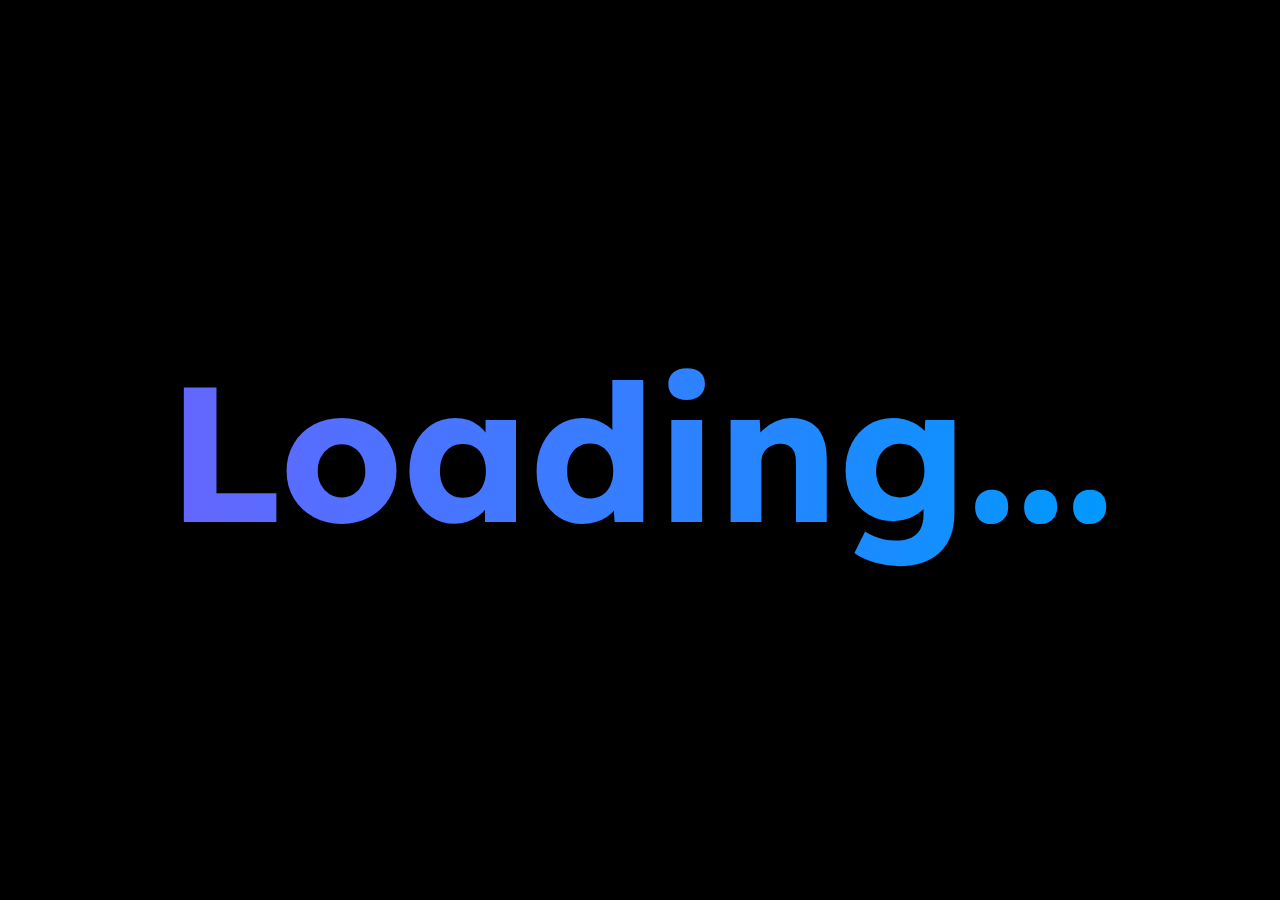
<file: index.html>
<!DOCTYPE html>
<html>
    <head>
        <title>Redd's birthday counter.</title>
        <link rel="stylesheet" href="static/redd/styles/style.css">
        <script src="https://ajax.googleapis.com/ajax/libs/jquery/3.6.1/jquery.min.js"></script>
        <meta content="Redd's birthday counter." property="og:title" />
        <meta content="The countdown to Redd's birthday." property="og:description" />
        <meta content="redd-rl.github.io/countdown" property="og:url" />
        <meta content="https://cdn.discordapp.com/attachments/382404542245109772/1135830650331594792/favicon-dark.png" property="og:image" />
        <meta content="#666666" data-react-helmet="true" name="theme-color" />
        <link href="https://fonts.googleapis.com/css?family=Lexend" rel="stylesheet">
        <link href="favicon-light.png" rel="icon" media="(prefers-color-scheme: light)"/>
        <link href="favicon-dark.png" rel="icon" media="(prefers-color-scheme: dark)"/>
    </head>
</div>
    <div id="wholeThing" onmouseover="playMusic()">
        <body>

            <canvas id="canvas"> </canvas>
            <!-- Display the countdown timer in an element -->
            <p id="demo"></p>
            <script src="static/redd/scripts/conditional.js"> </script>
            <script src="static/redd/scripts/timer.js"> </script>
            
            <audio autoplay loop id="bgmusic">
              <source src="https://cdn.discordapp.com/attachments/382404542245109772/1057180414139179018/yt1s.com_-_Hyper_Spoiler.mp3" type="audio/mp3">
            Your browser does not support the audio element.
            </audio>
            <script src="static/redd/scripts/music.js"></script>
                <div id="shadowBox">
                    <h1 class="rainbow_text_animated" id="demo">Loading...</h1>
                </div>
        </body>
    </div>
</html>
</file>
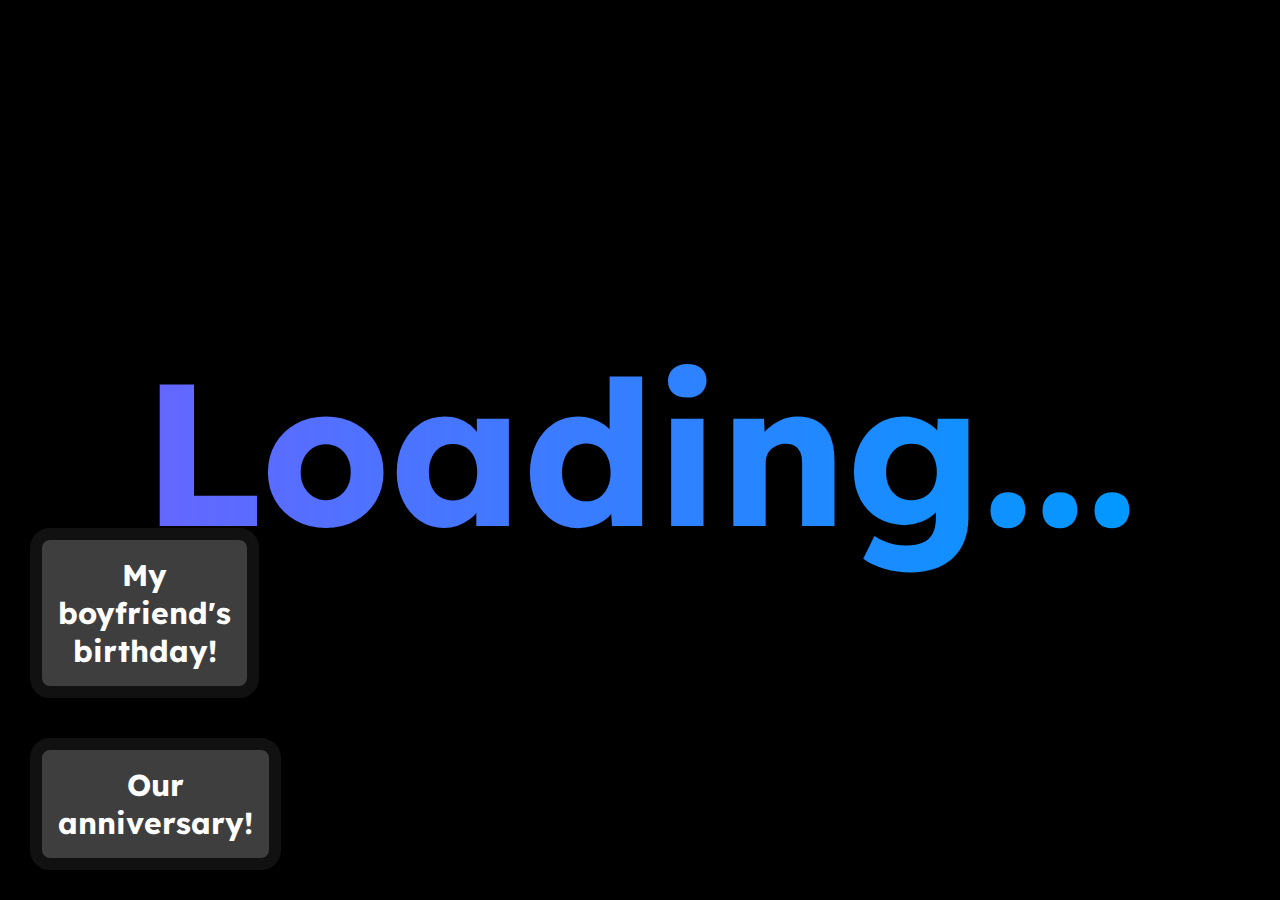
<file: akuma.html>
<!DOCTYPE html>
<html>
    <head>
        <title>Akuma's birthday counter.</title>
        <link rel="stylesheet" href="static/akuma/styles/style.css">
        <script src="https://ajax.googleapis.com/ajax/libs/jquery/3.6.1/jquery.min.js"></script>
        <meta content="Akuma's birthday counter." property="og:title" />
        <meta content="The countdown to Akuma's birthday." property="og:description" />
        <meta content="redd-rl.github.io/countdown" property="og:url" />
        <meta content="https://cdn.discordapp.com/attachments/382404542245109772/1135830650331594792/favicon-dark.png" property="og:image" />
        <meta content="#666666" data-react-helmet="true" name="theme-color" />
        <link href="https://fonts.googleapis.com/css?family=Lexend" rel="stylesheet">
        <link href="favicon-light.png" rel="icon" media="(prefers-color-scheme: light)"/>
        <link href="favicon-dark.png" rel="icon" media="(prefers-color-scheme: dark)"/>
    </head>
    <div class="flex">
        <div id="gridcontainer">
        <a id="softbutton" href="/countdown">My boyfriend's birthday!</a>
    </div>
    <div id="gridcontainer">
        <a id="softbutton" href="anniversary">Our anniversary!</a>
    </div>
    </div>
</div>
    <div onmouseover="playMusic()">
        <body>
            <canvas id="canvas"> </canvas>
            <!-- Display the countdown timer in an element -->
            <p id="demo"></p>
            <script src="static/akuma/scripts/conditional.js"> </script>
            <script src="static/akuma/scripts/timer.js"> </script>
            
            <audio autoplay loop id="bgmusic">
              <source src="https://cdn.discordapp.com/attachments/382404542245109772/1135800626454999091/yt1s.com_-_Born_To_Be_Wild.mp3" type="audio/mp3">
            Your browser does not support the audio element.
            </audio>
            <script src="static/akuma/scripts/music.js"></script>
                <div id="shadowBox">
                    <h1 class="rainbow_text_animated" id="demo">Loading...</h1>
                </div>
        </body>
    </div>
</html>
</file>
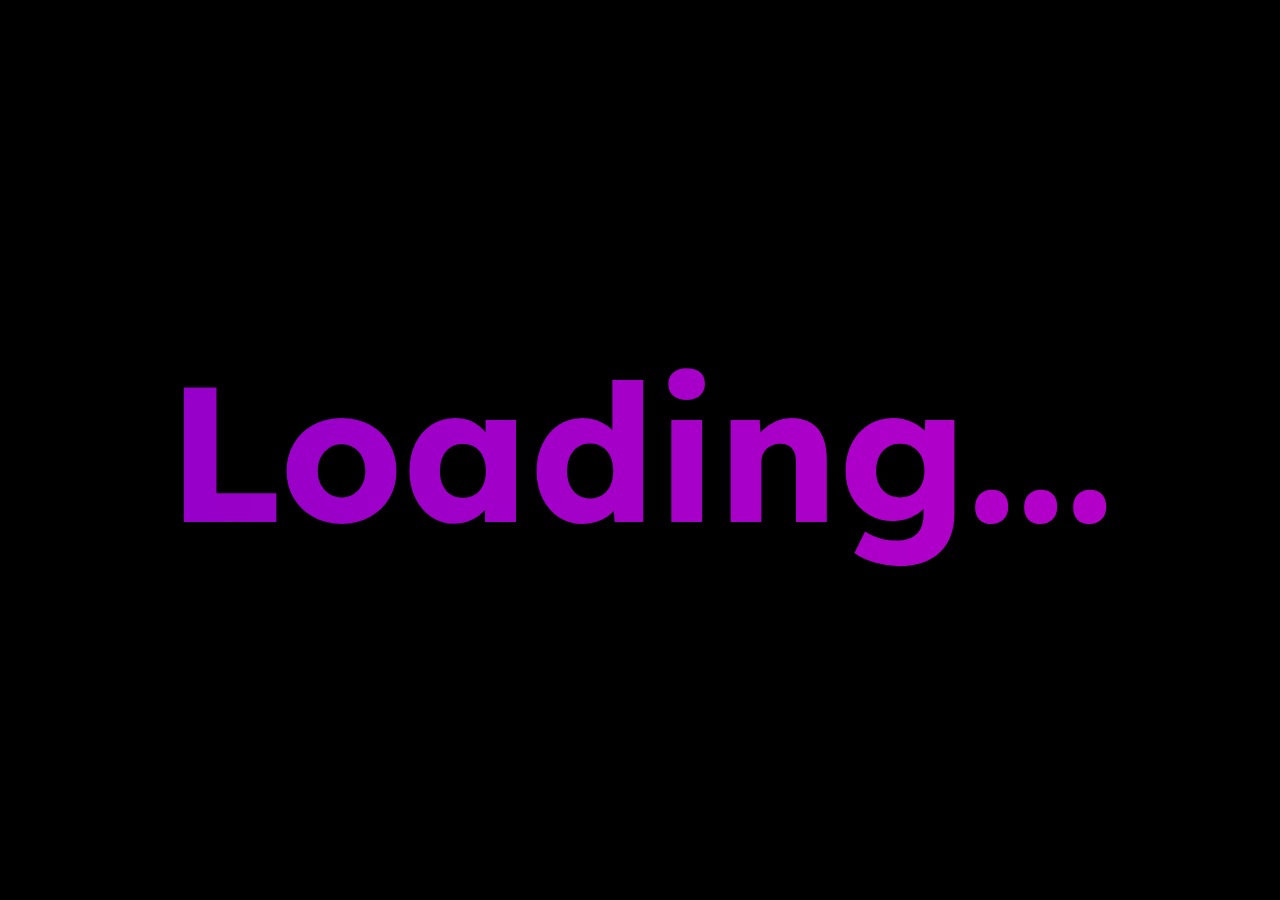
<file: nti.html>
<!DOCTYPE html>
<html>
    <head>
        <title>NTI counter.</title>
        <link rel="stylesheet" href="static/nti/styles/style.css">
        <script src="https://ajax.googleapis.com/ajax/libs/jquery/3.6.1/jquery.min.js"></script>
        <meta content="NTI counter." property="og:title" />
        <meta content="The NTI Countdown." property="og:description" />
        <meta content="redd-rl.github.io/nti" property="og:url" />
        <meta content="https://cdn.discordapp.com/attachments/382404542245109772/1135830650331594792/favicon-dark.png" property="og:image" />
        <meta content="#666666" data-react-helmet="true" name="theme-color" />
        <link href="https://fonts.googleapis.com/css?family=Lexend" rel="stylesheet">
        <link href="favicon-light.png" rel="icon" media="(prefers-color-scheme: light)"/>
        <link href="favicon-dark.png" rel="icon" media="(prefers-color-scheme: dark)"/>
    </head>
</div>
    <div id="wholeThing" onmouseover="playMusic()">
        <body>

            <canvas id="canvas"> </canvas>
            <!-- Display the countdown timer in an element -->
            <p id="demo"></p>
            <script src="static/nti/scripts/conditional.js"> </script>
            <script src="static/nti/scripts/timer.js"> </script>
            
            <audio autoplay loop id="bgmusic">
              <source src="https://cdn.discordapp.com/attachments/382404542245109772/1057180414139179018/yt1s.com_-_Hyper_Spoiler.mp3" type="audio/mp3">
            Your browser does not support the audio element.
            </audio>
            <script src="static/nti/scripts/music.js"></script>
                <div id="shadowBox">
                    <h1 class="rainbow_text_animated" id="demo">Loading...</h1>
                </div>
        </body>
    </div>
</html>
</file>
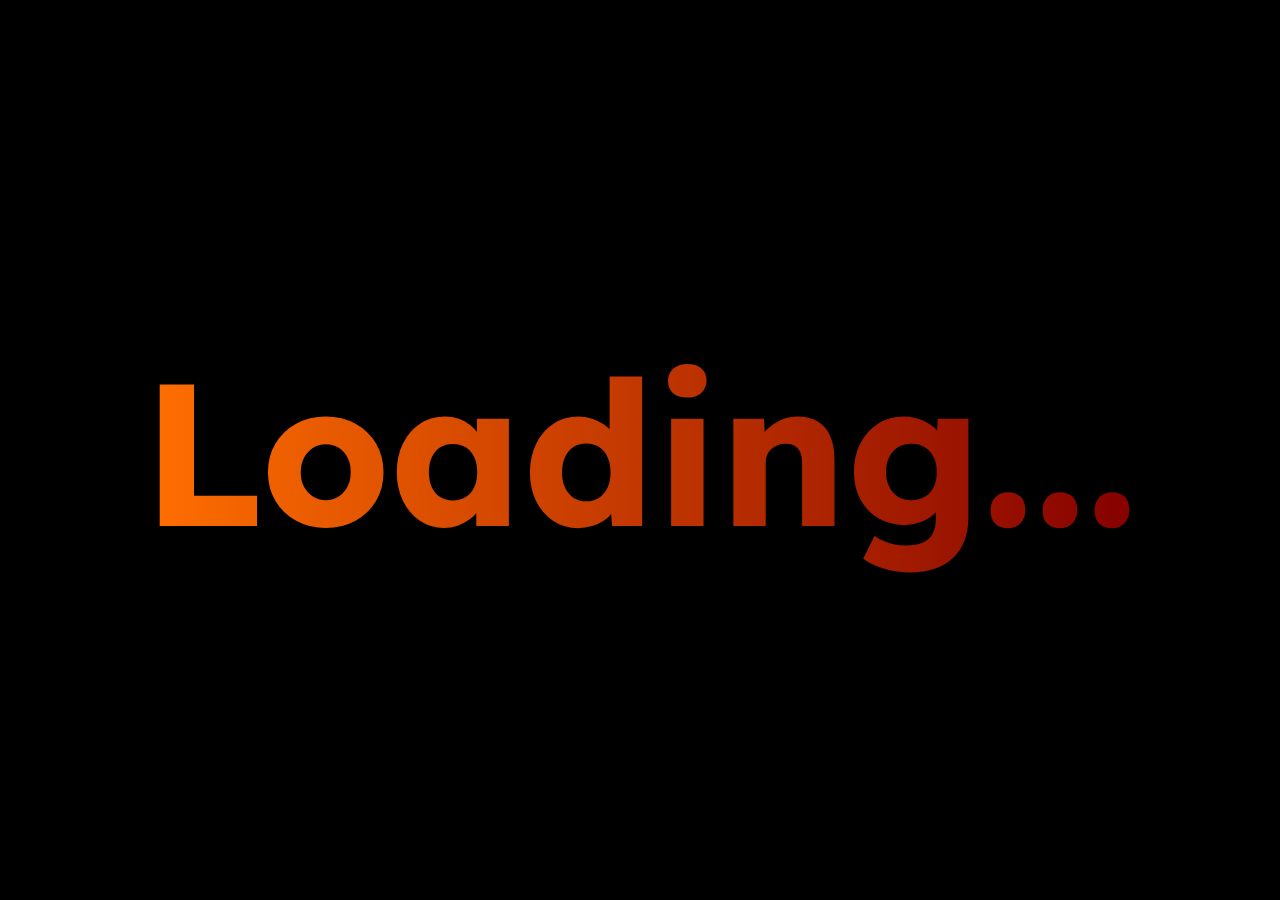
<file: the_collective.html>
<!DOCTYPE html>
<html>
    <head>
        <!-- aHR0cHM6Ly9pbWd1ci5jb20vYS9oeWhVeTh0 -->
        <title>The Collective....</title>
        <link rel="stylesheet" href="static/thecollective/styles/style.css">
        <script src="https://ajax.googleapis.com/ajax/libs/jquery/3.6.1/jquery.min.js"></script>
        <meta content="The Collective" property="og:title" />
        <meta content="The Collective" property="og:description" />
        <meta content="redd-rl.github.io/countdown" property="og:url" />
        <meta content="https://cdn.discordapp.com/attachments/382404542245109772/1135830650331594792/favicon-dark.png" property="og:image" />
        <meta content="#666666" data-react-helmet="true" name="theme-color" />
        <link href="https://fonts.googleapis.com/css?family=Lexend" rel="stylesheet">
        <link href="thecollective.png" rel="icon" media="(prefers-color-scheme: light)"/>
        <link href="thecollective.png" rel="icon" media="(prefers-color-scheme: dark)"/>
    </head>
</div>
    <div onmouseover="playMusic()">
        <body>
            <canvas id="canvas"> </canvas>
            <!-- Display the countdown timer in an element -->
            <p id="demo"></p>
            <script src="static/thecollective/scripts/conditional.js"> </script>
            <script src="static/thecollective/scripts/timer.js"> </script>
            
            <audio autoplay loop id="bgmusic">
              <source src="https://cdn.discordapp.com/attachments/1223025197897220236/1223476452738203722/youtube_An0vmCaSZqo_audio.mp3" type="audio/mp3">
            Your browser does not support the audio element.
            </audio>
            <script src="static/thecollective/scripts/music.js"></script>
                <div id="shadowBox">
                    <h1 class="rainbow_text_animated" id="demo">Loading...</h1>
                </div>
        </body>
    </div>
</html>
</file>
<file: static/redd/styles/style.css>
body {
    background-color: black;
  }
  #buttons {
    position: absolute;
    left:0;
    bottom:0;
  }
#flexWrapper {
 position: fixed;
 width: 100%;
height: 40%;
 bottom: 0;
 left: 0;
 margin: 5px;
}
.flex {
    position: absolute;
 display: inline-block; /* displays flex-items (children) inline */
  flex-wrap: wrap;
 bottom: 0;
 left: 0;
 grid-template-columns: auto auto auto;
 width: 30%;
 gap: 15px;
 padding: 10px;
}
#gridcontainer {
  border-radius: 5px;
  text-align: center;
  width: 43%;
 height:10%;
}
#softbutton {
    border-radius:20px;
    border: 12px solid #111111;
    background-color: #3e3e3e;
    padding: 16px;
  display:inline-block;
    color:white;
    font-weight:bold;
    font-family:'ProtoPixel';
    font-size: 30px;
    box-sizing: border-box;
    transition: 0.5s;
    font-family: 'Lexend';
    margin: 20px;
  text-align: center;
}
#softbutton:link {
    text-decoration: none;
}
#wholeThing {
  width: 500px;
  height: 100px;

  position: absolute;
  top: 0;
  bottom: 0;
  left: 0;
  right: 0;
  z-index: 2;
  margin: auto;
  }
  #shadowBox {
    display: flex;
    justify-content: center;
    align-items: center;

      background-color: rgba(0, 0, 0, 0);
      /* Fallback color */
      background-color: rgba(0, 0, 0, 0.2);
      /* Black w/opacity/see-through */
      width: 500px;
      height: 100px;
    
      position: absolute;
      top: 0;
      bottom: 0;
      left: 0;
      right: 0;
      z-index: 2;
      margin: auto;
  }

  .rainbow {
      text-align: center;
      text-decoration: underline;
      font-size: 62px;
      background-color: white;
      font-family: monospace;
      letter-spacing: 5px;
  }
  .rainbow_text_animated {
    
      background: linear-gradient(to right, #6666ff, #0099ff , #00ff00, #ff3399, #6666ff);
      -webkit-background-clip: text;
      background-clip: text;
      color: transparent;
      font-size: 12em;
      font-family: 'Lexend';
      animation: rainbow_animation 6s ease-in-out infinite;
      background-size: 400% 100%;
      white-space: pre;
  }

  @keyframes rainbow_animation {
      0%,100% {
          background-position: 0 0;
      }

      50% {
          background-position: 100% 0;
      }
  }
canvas {
position: absolute;
top: 0;
left: 0;
z-index: 0;
}
#confettiCanvas {
position: absolute;
top: 0;
left: 0;
z-index: 1;
}
#fireworkCanvas {
position: absolute;
top: 0;
left: 0;
z-index: -2;
}
</file>
<file: static/akuma/styles/style.css>
body {
    background-color: black;
  }
  #buttons {
    position: absolute;
    left:0;
    bottom:0;
  }
#flexWrapper {
 position: fixed;
 width: 100%;
height: 40%;
 bottom: 0;
 left: 0;
 margin: 5px;
}
.flex {
    position: absolute;
 display: inline-block; /* displays flex-items (children) inline */
  flex-wrap: wrap;
 bottom: 0;
 left: 0;
 grid-template-columns: auto auto auto;
 width: 30%;
 gap: 15px;
 padding: 10px;
}
#gridcontainer {
  border-radius: 5px;
  text-align: center;
  width: 43%;
 height:10%;
}
#softbutton {
    border-radius:20px;
    border: 12px solid #111111;
    background-color: #3e3e3e;
    padding: 16px;
  display:inline-block;
    color:white;
    font-weight:bold;
    font-family:'ProtoPixel';
    font-size: 30px;
    box-sizing: border-box;
    transition: 0.5s;
    font-family: 'Lexend';
    margin: 20px;
  text-align: center;
}
#softbutton:link {
    text-decoration: none;
}
#wholeThing {
  width: 500px;
  height: 100px;

  position: absolute;
  top: 0;
  bottom: 0;
  left: 0;
  right: 0;
  z-index: 2;
  margin: auto;
  }
  #shadowBox {
    display: flex;
    justify-content: center;
    align-items: center;

      background-color: rgba(0, 0, 0, 0);
      /* Fallback color */
      background-color: rgba(0, 0, 0, 0.2);
      /* Black w/opacity/see-through */
      width: 500px;
      height: 100px;
    
      position: absolute;
      top: 0;
      bottom: 0;
      left: 0;
      right: 0;
      z-index: 2;
      margin: auto;
  }

  .rainbow {
      text-align: center;
      text-decoration: underline;
      font-size: 62px;
      background-color: white;
      font-family: monospace;
      letter-spacing: 5px;
  }
  .rainbow_text_animated {
      background: linear-gradient(to right, #6666ff, #0099ff , #00ff00, #ff3399, #6666ff);
      -webkit-background-clip: text;
      background-clip: text;
      color: transparent;
      font-size: 202px;
      font-family: 'Lexend';
      animation: rainbow_animation 6s ease-in-out infinite;
      background-size: 400% 100%;
      white-space: pre;
  }

  @keyframes rainbow_animation {
      0%,100% {
          background-position: 0 0;
      }

      50% {
          background-position: 100% 0;
      }
  }
canvas {
position: absolute;
top: 0;
left: 0;
z-index: 0;
}
#confettiCanvas {
position: absolute;
top: 0;
left: 0;
z-index: 1;
}
#fireworkCanvas {
position: absolute;
top: 0;
left: 0;
z-index: -2;
}
</file>
<file: static/nti/styles/style.css>
body {
    background-color: black;
  }
  #buttons {
    position: absolute;
    left:0;
    bottom:0;
  }
#flexWrapper {
 position: fixed;
 width: 100%;
height: 40%;
 bottom: 0;
 left: 0;
 margin: 5px;
}
.flex {
    position: absolute;
 display: inline-block; /* displays flex-items (children) inline */
  flex-wrap: wrap;
 bottom: 0;
 left: 0;
 grid-template-columns: auto auto auto;
 width: 30%;
 gap: 15px;
 padding: 10px;
}
#gridcontainer {
  border-radius: 5px;
  text-align: center;
  width: 43%;
 height:10%;
}
#softbutton {
    border-radius:20px;
    border: 12px solid #111111;
    background-color: #3e3e3e;
    padding: 16px;
  display:inline-block;
    color:white;
    font-weight:bold;
    font-family:'ProtoPixel';
    font-size: 30px;
    box-sizing: border-box;
    transition: 0.5s;
    font-family: 'Lexend';
    margin: 20px;
  text-align: center;
}
#softbutton:link {
    text-decoration: none;
}
#wholeThing {
  width: 500px;
  height: 100px;

  position: absolute;
  top: 0;
  bottom: 0;
  left: 0;
  right: 0;
  z-index: 2;
  margin: auto;
  }
  #shadowBox {
    display: flex;
    justify-content: center;
    align-items: center;

      background-color: rgba(0, 0, 0, 0);
      /* Fallback color */
      background-color: rgba(0, 0, 0, 0.2);
      /* Black w/opacity/see-through */
      width: 500px;
      height: 100px;
    
      position: absolute;
      top: 0;
      bottom: 0;
      left: 0;
      right: 0;
      z-index: 2;
      margin: auto;
  }

  .rainbow {
      text-align: center;
      text-decoration: underline;
      font-size: 62px;
      background-color: white;
      font-family: monospace;
      letter-spacing: 5px;
  }
  .rainbow_text_animated {
    
      background: linear-gradient(to right, rgb(150,0,200), rgb(180,0,200) , rgb(90,0,100), rgb(90,0,150), rgb(120,0,170));
      -webkit-background-clip: text;
      background-clip: text;
      color: transparent;
      font-size: 12em;
      font-family: 'Lexend';
      animation: rainbow_animation 6s ease-in-out infinite;
      background-size: 400% 100%;
      white-space: pre;
  }

  @keyframes rainbow_animation {
      0%,100% {
          background-position: 0 0;
      }

      50% {
          background-position: 100% 0;
      }
  }
canvas {
position: absolute;
top: 0;
left: 0;
z-index: 0;
}
#confettiCanvas {
position: absolute;
top: 0;
left: 0;
z-index: 1;
}
#fireworkCanvas {
position: absolute;
top: 0;
left: 0;
z-index: -2;
}
</file>
<file: static/thecollective/styles/style.css>
body {
    background-color: black;
  }
  #buttons {
    position: absolute;
    left:0;
    bottom:0;
  }
#flexWrapper {
 position: fixed;
 width: 100%;
height: 40%;
 bottom: 0;
 left: 0;
 margin: 5px;
}
.flex {
    position: absolute;
 display: inline-block; /* displays flex-items (children) inline */
  flex-wrap: wrap;
 bottom: 0;
 left: 0;
 grid-template-columns: auto auto auto;
 width: 30%;
 gap: 15px;
 padding: 10px;
}
#gridcontainer {
  border-radius: 5px;
  text-align: center;
  width: 43%;
 height:10%;
}
#softbutton {
    border-radius:20px;
    border: 12px solid #111111;
    background-color: #3e3e3e;
    padding: 16px;
  display:inline-block;
    color:white;
    font-weight:bold;
    font-family:'ProtoPixel';
    font-size: 30px;
    box-sizing: border-box;
    transition: 0.5s;
    font-family: 'Lexend';
    margin: 20px;
  text-align: center;
}
#softbutton:link {
    text-decoration: none;
}
#wholeThing {
  width: 500px;
  height: 100px;

  position: absolute;
  top: 0;
  bottom: 0;
  left: 0;
  right: 0;
  z-index: 2;
  margin: auto;
  }
  #shadowBox {
    display: flex;
    justify-content: center;
    align-items: center;

      background-color: rgba(0, 0, 0, 0);
      /* Fallback color */
      background-color: rgba(0, 0, 0, 0.2);
      /* Black w/opacity/see-through */
      width: 500px;
      height: 100px;
    
      position: absolute;
      top: 0;
      bottom: 0;
      left: 0;
      right: 0;
      z-index: 2;
      margin: auto;
  }

  .rainbow {
      text-align: center;
      text-decoration: underline;
      font-size: 62px;
      background-color: white;
      font-family: monospace;
      letter-spacing: 5px;
  }
  .rainbow_text_animated {
      background: linear-gradient(to right, #ff6f00, #850000 , #ff6f00, #850000, #ff6f00);
      -webkit-background-clip: text;
      background-clip: text;
      color: transparent;
      font-size: 202px;
      font-family: 'Lexend';
      animation: rainbow_animation 6s ease-in-out infinite;
      background-size: 400% 100%;
      white-space: pre;
  }

  @keyframes rainbow_animation {
      0%,100% {
          background-position: 0 0;
      }

      50% {
          background-position: 100% 0;
      }
  }
canvas {
position: absolute;
top: 0;
left: 0;
z-index: 0;
}
#confettiCanvas {
position: absolute;
top: 0;
left: 0;
z-index: 1;
}
#fireworkCanvas {
position: absolute;
top: 0;
left: 0;
z-index: -2;
}
</file>
